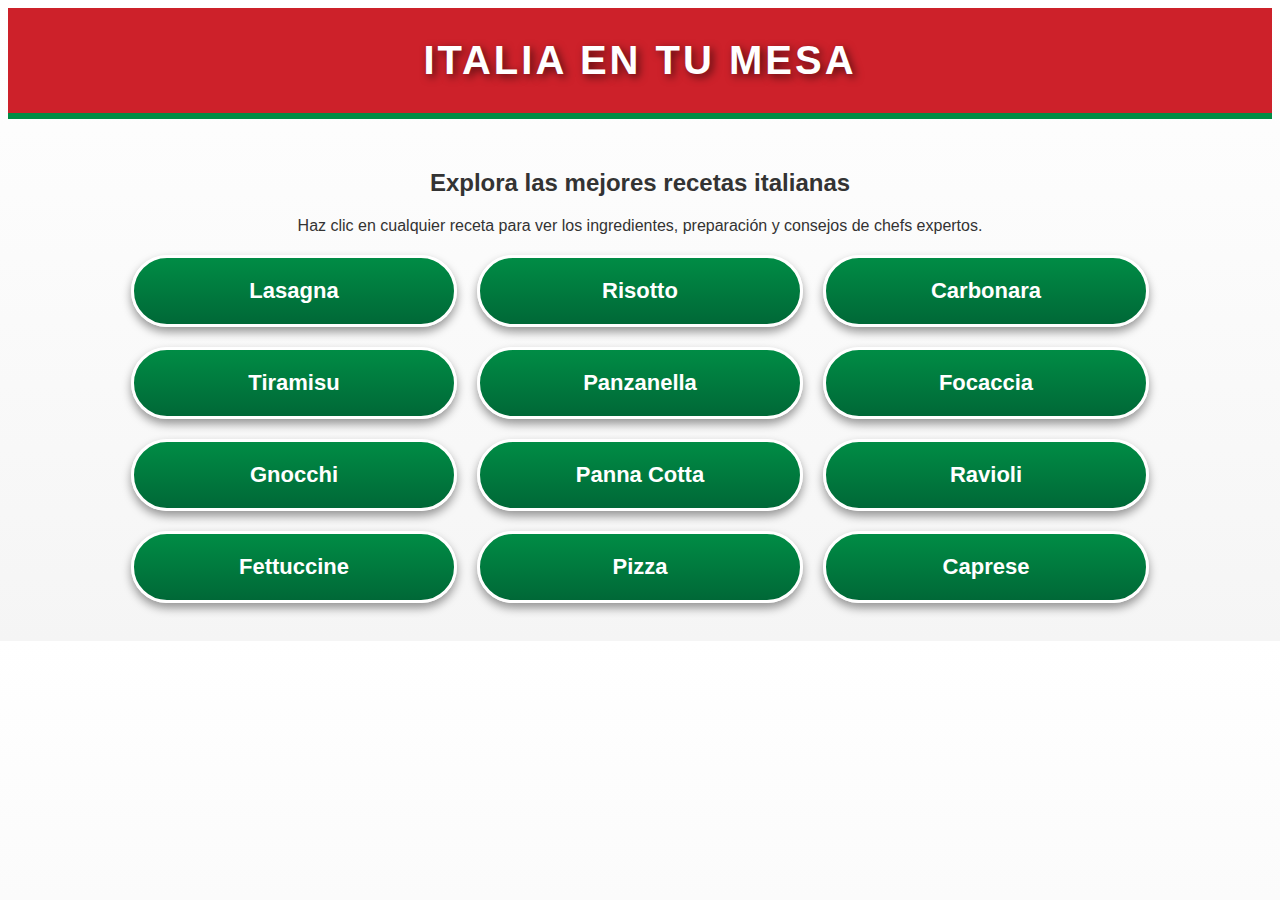
<file: index.html>
<!DOCTYPE html>
<html lang="es">
<head>
    <meta charset="UTF-8">
    <meta name="viewport" content="width=device-width, initial-scale=1.0">
    <title>Italia en tu Mesa</title>
    <link rel="stylesheet" href="styles.css">
</head>
<body>

    <header> Italia en tu Mesa </header>

    <main>
        <h2>Explora las mejores recetas italianas</h2>
        <p>Haz clic en cualquier receta para ver los ingredientes, preparación y consejos de chefs expertos.</p>

        <!-- Contenedor con los botones bien organizados -->
        <div class="contenedor-botones">
            <a href="lasagna.html" class="boton-receta">Lasagna</a>
            <a href="risotto.html" class="boton-receta">Risotto</a>
            <a href="carbonara.html" class="boton-receta">Carbonara</a>
            <a href="Tiramisu.html" class="boton-receta">Tiramisu</a>
            <a href="panzanella.html" class="boton-receta">Panzanella</a>
            <a href="focaccia.html" class="boton-receta">Focaccia</a>
            <a href="Gnocchi.html" class="boton-receta">Gnocchi</a>
            <a href="panna cotta.html" class="boton-receta">Panna Cotta</a>
            <a href="ravioli.html" class="boton-receta">Ravioli</a>
            <a href="fettuccine.html" class="boton-receta">Fettuccine</a>
            <a href="pizza.html" class="boton-receta">Pizza</a>
            <a href="caprese.html" class="boton-receta">Caprese</a>
        </div>
    </main>

    <script src="script.js"></script>

</body>
</html>
</file>
<file: styles.css>
/* Estilos generales */
body {
    font-family: 'Poppins', sans-serif;
    background: linear-gradient(to bottom, #fff, #f5f5f5);
    color: #333;
}

/* Encabezado llamativo con estilo premium */
header {
    background: #CD212A;
    color: white;
    padding: 30px;
    font-size: 40px;
    font-weight: bold;
    text-transform: uppercase;
    text-shadow: 3px 3px 8px rgba(0, 0, 0, 0.6);
    text-align: center;
    letter-spacing: 3px;
    border-bottom: 6px solid #008C45;
}

/* Contenedor principal */
main {
    width: 90%;
    max-width: 1300px;
    margin: auto;
    padding: 30px;
    text-align: center;
}

/* Contenedor de los botones bien organizados */
.contenedor-botones {
    display: flex;
    flex-wrap: wrap;
    justify-content: center;
    gap: 20px;
    margin-top: 20px;
}

/* Botones grandes y llamativos */
.boton-receta {
    display: inline-block;
    background: linear-gradient(to bottom, #008C45, #006837);
    color: white;
    padding: 20px 35px;
    font-size: 22px;
    font-weight: bold;
    border-radius: 50px;
    text-decoration: none;
    transition: all 0.4s ease-in-out;
    width: 250px;
    text-align: center;
    box-shadow: 0 5px 10px rgba(0, 0, 0, 0.4);
    border: 3px solid white;
    cursor: pointer;
}

/* Efecto al pasar el cursor */
.boton-receta:hover {
    transform: scale(1.1);
    background: linear-gradient(to bottom, #CD212A, #9B0000);
    box-shadow: 0 8px 16px rgba(0, 0, 0, 0.6);
}
</file>
